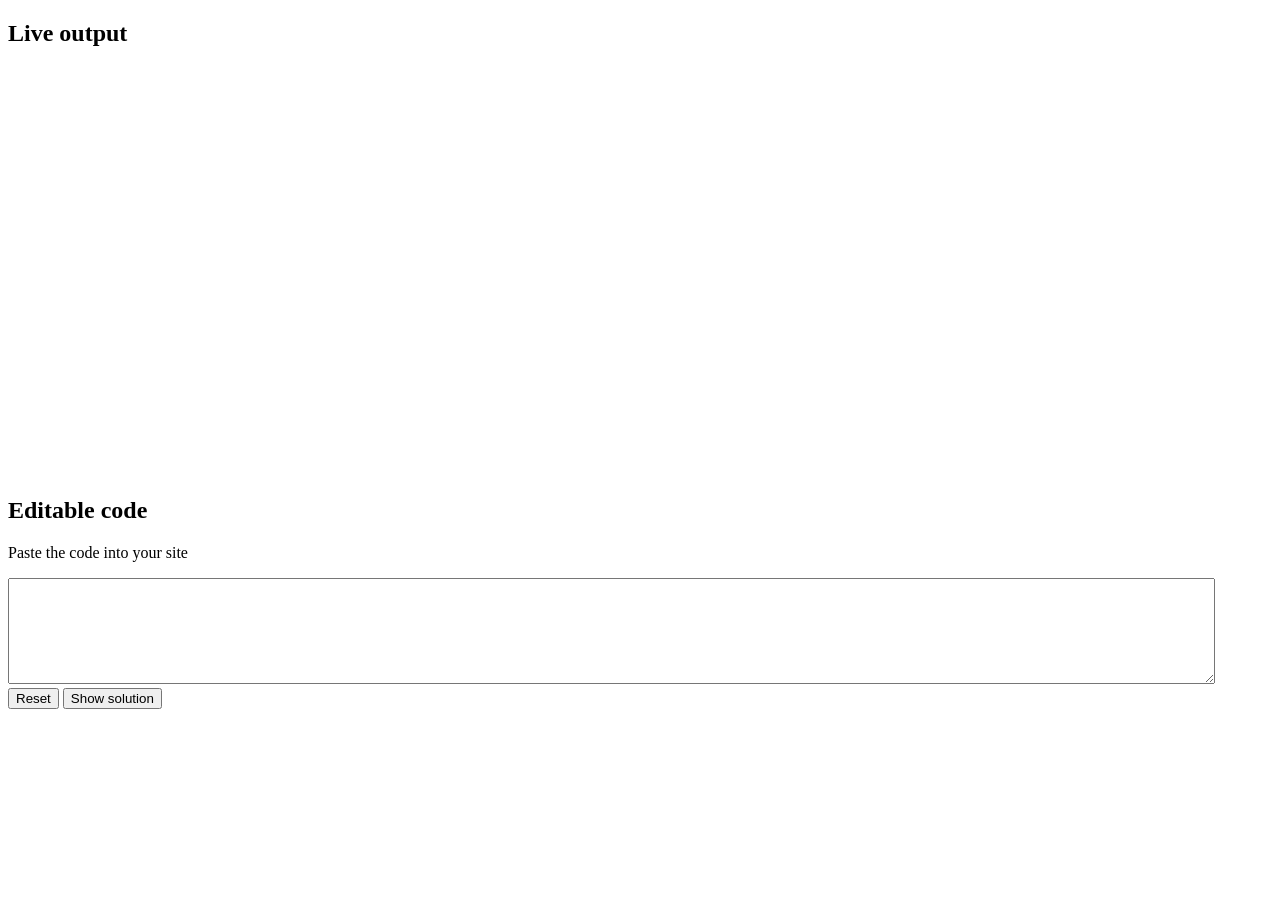
<file: index.html>
<!DOCTYPE html>
<html lang="en">
  <head>
    <meta charset="UTF-8" />
    <meta name="viewport" content="width=device-width, initial-scale=1.0" />
    <meta http-equiv="X-UA-Compatible" content="ie=edge" />
    <title>Static Template</title>
  </head>
  <body>
    <h2>Live output</h2>

<div class="output" style="min-height: 410px;"></div>

<h2>Editable code</h2>
<p class="a11y-label">
 <!--  Press Esc to move focus away from the code area (Tab inserts a tab character). -->
 Paste the code into your site
</p>

<textarea
  id="code"
  class="input"
  style="width: 95%;min-height: 100px;"></textarea>

<div class="playable-buttons">
  <input id="reset" type="button" value="Reset" />
  <input id="solution" type="button" value="Show solution" />
</div>

      <script src="script.js"></script>
    </h1>
  </body>
</html>
</file>
